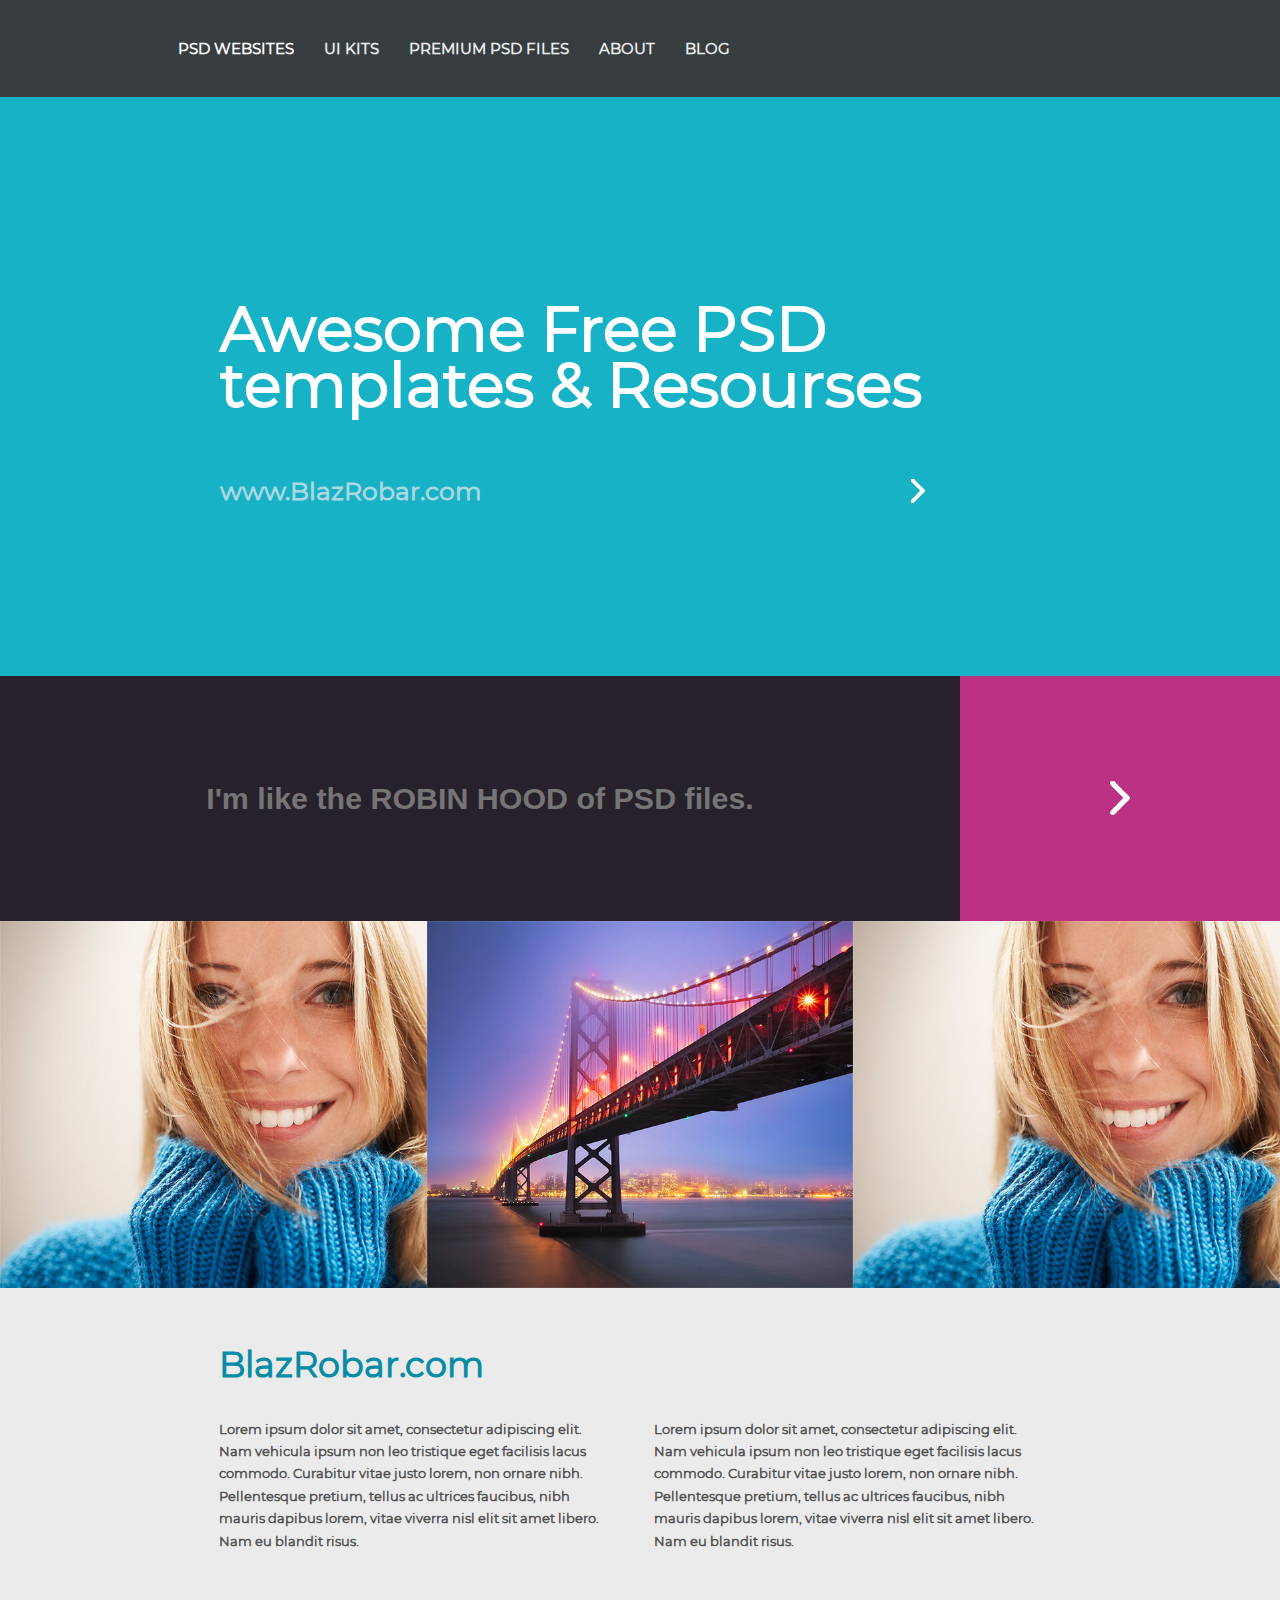
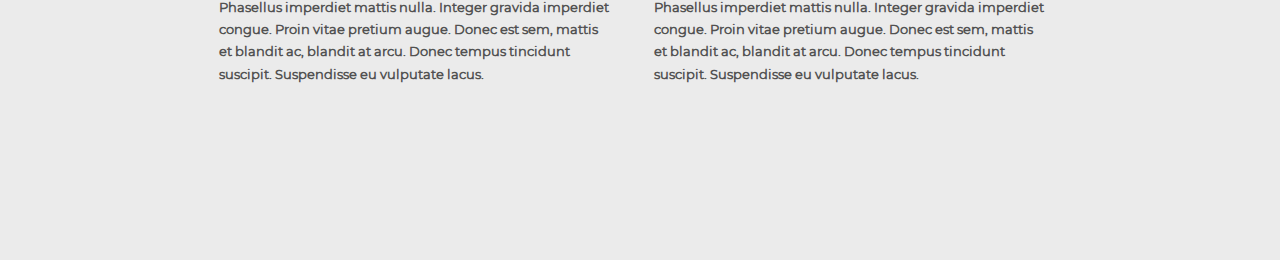
<file: index.html>
<!DOCTYPE html>
<html lang="en">
<head>
	<meta charset="UTF-8">
	<title>Document</title>
	<link rel="stylesheet" href="css/style.css">
	<meta name="viewport" content="width=device-width, initial-scale=1" />

</head>
<body>
	<div class="content">
		<div class="header">
			<div class="navbar">
                <input class="check" type="checkbox" id="check">
                <label for="check" class="button0"><h2 class="mobile_title">navigation</h2></label>
				<label class="button" for="check"><span class="nav_icon"></span></label>
				<ul class="navbar_list">
					<li class="navbar_item"><a href="" class="navbarlink active">psd websites</a></li>
					<li class="navbar_item"><a href="" class="navbarlink">ui kits</a></li>
					<li class="navbar_item"><a href="" class="navbarlink">premium psd files</a></li>
					<li class="navbar_item"><a href="" class="navbarlink">about</a></li>
					<li class="navbar_item"><a href="" class="navbarlink">blog</a></li>
				</ul>
			</div>
		</div>

		<div class="banner">
			<h2 class="banner_title">awesome free <span class="uppercase">psd</span> <span class="lowercase">t</span>emplates & resourses</h2>
			<a href="" class="banner_link">www.<span class="uppercase">B</span>laz<span class="uppercase">R</span>obar.com</a>
		</div>

		<div class="main_content">
            <div class="search">
                <form action="" class="search-form">
                    <input type="text"
                           class="search_input"
                           placeholder="I'm like the ROBIN HOOD of PSD files.">
                    <input type="submit" class="search_submit">
                </form>
            </div>

				<ul class="main_content_image_list">
					<li class="main_content_image_item"><span class="overlay"><a href="" class="main_content_image_link"><img src="images/girl640.jpg" alt="" class="main_content_image"></a></span></li>
					<li class="main_content_image_item"><span class="overlay"><a href="" class="main_content_image_link"><img src="images/bridge640.jpg" alt="" class="main_content_image"></a></span></li>
					<li class="main_content_image_item"><span class="overlay"><a href="" class="main_content_image_link"><img src="images/girl640.jpg" alt="" class="main_content_image"></a></span></li>
				</ul>

				<div class="main_content_footer">
					<h3 class="main_content_bottom_title"><a href="" class="main_content_bottom_title_link"><span class="uppercase">b</span>laz<span class="uppercase">r</span>obar.com</a></h3>
					<ul class="main_content_bottom_list">
						<li class="main_content_bottom_item main_content_bottom_text_1"><span class="uppercase">L</span>orem ipsum dolor sit amet, consectetur adipiscing elit. <span class="uppercase">N</span>am vehicula ipsum non leo tristique eget facilisis lacus commodo. <span class="uppercase">C</span>urabitur vitae justo lorem, non ornare nibh. <span class="uppercase">P</span>ellentesque pretium, tellus ac ultrices faucibus, nibh mauris dapibus lorem, vitae viverra nisl elit sit amet libero. <span class="uppercase">N</span>am eu blandit risus. </li>
						<li class="main_content_bottom_item main_content_bottom_text_2"><span class="uppercase">P</span>hasellus imperdiet mattis nulla. <span class="uppercase">I</span>nteger gravida imperdiet congue. <span class="uppercase">P</span>roin vitae pretium augue. <span class="uppercase">d</span>onec est sem, mattis et blandit ac, blandit at arcu. <span class="uppercase">d</span>onec tempus tincidunt suscipit. <span class="uppercase">s</span>uspendisse eu vulputate lacus.</li>
						<li class="main_content_bottom_item main_content_bottom_text_3"><span class="uppercase">L</span>orem ipsum dolor sit amet, consectetur adipiscing elit. <span class="uppercase">N</span>am vehicula ipsum non leo tristique eget facilisis lacus commodo. <span class="uppercase">C</span>urabitur vitae justo lorem, non ornare nibh. <span class="uppercase">P</span>ellentesque pretium, tellus ac ultrices faucibus, nibh mauris dapibus lorem, vitae viverra nisl elit sit amet libero. <span class="uppercase">N</span>am eu blandit risus. </li>
						<li class="main_content_bottom_item main_content_bottom_text_4"><span class="uppercase">P</span>hasellus imperdiet mattis nulla. <span class="uppercase">I</span>nteger gravida imperdiet congue. <span class="uppercase">P</span>roin vitae pretium augue. <span class="uppercase">d</span>onec est sem, mattis et blandit ac, blandit at arcu. <span class="uppercase">d</span>onec tempus tincidunt suscipit. <span class="uppercase">s</span>uspendisse eu vulputate lacus.</li>
					</ul>
				</div>
		</div>
	</div>
</body>
</html>
</file>
<file: css/style.css>
/* I left some values static and "centered" because on ultrawide and 2k+ resolution, items with dynamic values are going "crazy" */

@font-face {
	font-family: 'Montserrat_Regular';
	src: url('..//fonts/Montserrat-Regular.eot');
	src: url('..//fonts/Montserrat-Regular.eot?#iefix') format('embedded-opentype'),
		 url('..//fonts/Montserrat-Regular.svg#Montserrat-Regular') format('svg'),
		 url('..//fonts/Montserrat-Regular.ttf') format('truetype'),
		 url('..//fonts/Montserrat-Regular.woff') format('woff'),
		 url('..//fonts/Montserrat-Regular.woff2') format('woff2');
	font-weight: normal;
	font-style: normal;
  }

  body, h2, h3, ul, li, p, a, img, span, input {
	margin: 0;
	padding: 0;
	border: 0;
}

ul, li {
	list-style: none;
}

a {
	text-decoration: none;
}


body {
	font-family: 'Montserrat_Regular', sans-serif;
}

.content {
	width: 100%;
	margin: 0 auto;
}

.navbar_list, .banner_title, .banner_link, .main_content_bottom_title, .main_content_bottom_list {
	max-width: 1024px;
	margin: 0 auto;
}

.uppercase {
	text-transform: uppercase;
}

.lowercase {
	text-transform: lowercase;
}

.header {
	background-color: #373c3f;
}



.navbar {
	background-color: #373c3f;
	height: 97px;
}

.mobile_title {
	padding: 15% 0 0 25%;
	text-transform: capitalize;
	color: #ebebeb;
}

.mobile_title, .check, .button {
	display: none;
}

.check:checked ~ .navbar_list {
	display: flex;
	flex-wrap: wrap;
	flex: 0 0 100%;
}

.button {
	float: right;
	padding: 4% 4%;
	background-color: #202529;
}

.nav_icon {
	background: #ffffff;
	display: inline-block;
	height: 4px;
    position: relative;
    top: -2px;
	width: 31px;
}

.nav_icon::before, .nav_icon::after {
	background: #ffffff;
	content: '';
	display: block;
	height: 100%;
	position: absolute;
	width: 100%;
}

.nav_icon::before {
	top: -10px;
}

.nav_icon::after {
	top: 10px;
}

.navbar_list {
	display: flex;
	justify-content: left;
	flex-direction: row;
}

.navbar_item {
	margin-left: 2.9296875%;
	line-height: 97px;
}

.navbarlink {
	color: #ebebeb;
	text-transform: uppercase;
	font-weight: 600;
	font-size: 93.75%;
}

.navbarlink.active {
	color: #ffffff;
	margin-left: 1.25rem;
}



.banner {
	background-color: #17b2c5;
	text-align: left;
	display: flex;
	flex-direction: column;
	padding: 205px 217px 170px 83px;
}

.banner_title {
	padding-bottom: 62px;
	text-transform: capitalize;
	color: #ffffff;
	font-size: 3.8906rem;
	letter-spacing: 0;
	font-weight: 600;
	line-height: 3.49rem;
	max-width: 707px;
}

.banner_link {
	color: #acd7e1;
	font-size: 1.55rem;
	font-weight: 600;
	position: relative;
	width: 707px;
}

.banner_link:after {
	display: inline-block;
	content: "";
	height: 100%;
	width: 2.44140625%;
	background: url(../images/arrow25px.png) no-repeat center;
	position: absolute;
	top: 0%;
	right: 0%;
}



.search {
    position: relative;
    max-height: 245px;
}

.search::after {
    content: "";
    display: block;
    padding-bottom: 23%;
}

.search_input {
    position: absolute;
    top: 0;
    bottom: 0;
    left: 0;
    width: 75%;
	background-color: #27212c;
	color: #9585a3;
	line-height: 245px;
	text-align: center;
	font-size: 1.9rem;
	font-weight: 600;
}

.search_input:focus {
    outline: none;
}

.search_submit {
    position: absolute;
    top: 0;
    bottom: 0;
    right: 0;
    width: 25%;
    font-size: 0;
	background: #bc3183 url(../images/arrow36px.png) no-repeat center;
}



.main_content_image_list {
    display: flex;
}

.main_content_image_item {
    position: relative;
    width: calc(100%/3);
}

.overlay {
    height: 100%;
    width: 100%;
    opacity: 1;
    transition: all .3s linear;
}

.overlay:hover{
    opacity: 0;
}

.main_content_image_item::after {
    content: "";
    display: block;
    padding-bottom: 86%;
    background: #5b0fa1 url(../images/arrow28px.png) no-repeat center;
}

.main_content_image_link {
    position: absolute;
    width: 100%;
    height: 100%;
}

.main_content_image {
    height: 100%;
    width: 100%;
}


.main_content_footer {
	background-color: #ebebeb;
	padding: 55px 8.49609375% 175px 8.49609375%;
}

.main_content_bottom_title {
	margin-bottom: 32px;
	max-width: 842px;
}

.main_content_bottom_title_link {
	color: #088ca5;
	font-size: 2.2rem;
}

.main_content_bottom_list {
	display: flex;
	flex-wrap: wrap;
	max-width: 842px;
}

.main_content_bottom_item {
	font-size: 0.8154rem;
	font-weight: 600;
	width: 393.36px;
	line-height: 1.4rem;
	color: #515151;
}

.main_content_bottom_text_3, .main_content_bottom_text_4 {
	margin-left: 42px;
}

.main_content_bottom_text_1 {
	order: 1;
	margin-bottom: 5.172413793103448%;
}

.main_content_bottom_text_2 {
	order: 3;
}

.main_content_bottom_text_3 {
	order: 2;
}

.main_content_bottom_text_4 {
	order: 4;
}


@media (max-width: 1024px) {
	.banner {
		padding: 20.01953125% 19.569% 16.6015625% 8.30078125%
	}

	.banner_title {
		width: 105%;
		padding-bottom: 8.42%;
	}

	.main_content_footer {
		padding-top: 5.2734375%;
		padding-bottom: 17.08984375%;
	}

	.main_content_bottom_item {
		width: 46.724%;
	}
}

@media (max-width: 980px) {
	.content {
		width: 980px;
	}
}

@media (max-width: 640px) {
	.content {
		width: 640px;
	}

	.navbar {
		display: flex;
		justify-content: space-between;
		flex-wrap: wrap;
		height: 11.71875%;
	}

	.mobile_title, .button {
		display: block;
	}

	.navbar_list {
		display: none;
		flex-direction: column;
	}

	.navbar_item {
		text-align: center;   /* CENTER */
		line-height: 70px;
		font-size: 1.2rem;
		margin: 0;
		/* padding-left: 6.01%; */   /*LEFT SIDE (diable 'text-align: center' first) */
	}

	.navbarlink.active {
		margin: 0;
	}

	.banner {
		padding: 115px 60px 105px 50px;
	}

	.banner_title {
		font-size: 2.54rem;
		line-height: 2.15rem;
		padding-bottom: 7%;
	}

	.banner_link {
		font-size: 1.45rem;
		width: 556.5px;
	}

	.banner_link:after {
		right: 17.5%;
	}

	.search_input {
		font-size: 1.3rem;
		line-height: 150px;
	}

	.main_content_image_list {
		flex-direction: column;
	}

	.main_content_image_item {
		width: 100%;
	}

	.main_content_image_arrow {
		line-height: 34.625rem;
		background-size: 5%;
	}

	.main_content_bottom_list {
		flex-wrap: nowrap;
		flex-direction: column;
	}

	.main_content_bottom_item {
		width: 100%;
		font-size: 1.375rem;
		letter-spacing: 0.05282rem;
		line-height: 2.9rem;
	}

	.main_content_bottom_text_3, .main_content_bottom_text_4 {
		display: none;
	}
}

@media (max-width: 320px) {
	.content {
		width: 320px;
	}

	.mobile_title {
		padding-top: 0.6rem;
		font-size: 0.7rem;
	}

	.button {
		padding: 2% 3.91% 3%;
	}

	.nav_icon {
		height: 0.15rem;
		width: 1rem
	}

	.nav_icon::before {
		top: -0.3rem;
		height: 80%;
	}

	.nav_icon::after {
		top: 0.3rem;
		height: 80%;
	}

	.navbar_item {
		font-size: 0.6rem;
		line-height: 2.2rem;
	}

	.banner {
		padding: 58px 67px 53px 27px;
	}

	.banner_title {
		font-size: 1.25rem;
		line-height: 1.09rem;
	}

	.banner_link {
		font-size: 0.7rem;
		width: 280px;
	}

	.banner_link:after {
		width: 5%;
		background-size: 50%;
	}

	.search_input {
		font-size: 0.6rem;
		line-height: 75px;
	}

	.search_submit {
		background-size: 10%;
	}

	.main_content_image_arrow {
		line-height: 17.35rem;
		background-size: 5%;
	}

	.main_content_bottom_title_link {
		font-size: 1.1rem;
	}

	.main_content_bottom_item {
		font-size: 0.8rem;
		letter-spacing: 0rem;
		line-height: 1.25rem;
	}

	.main_content_bottom_text_1 {
		margin-bottom: 35px;
	}
}
</file>
